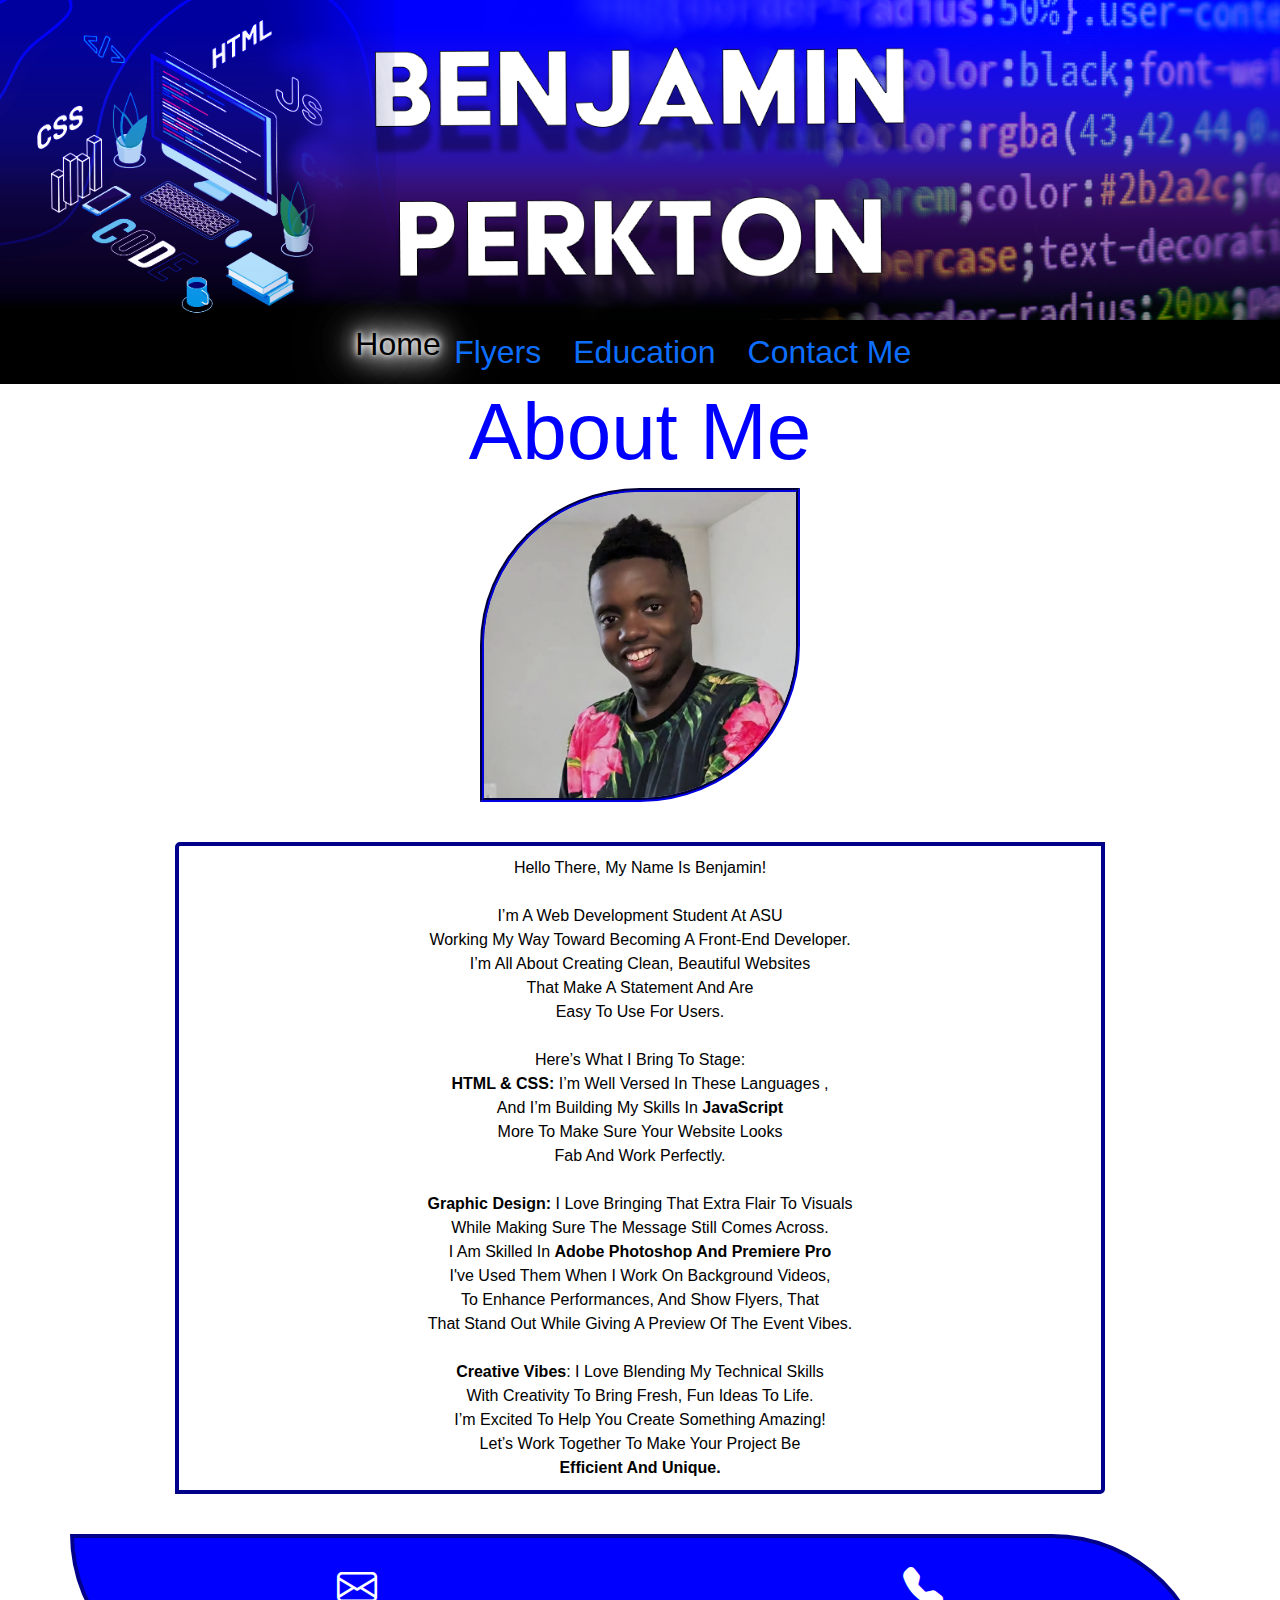
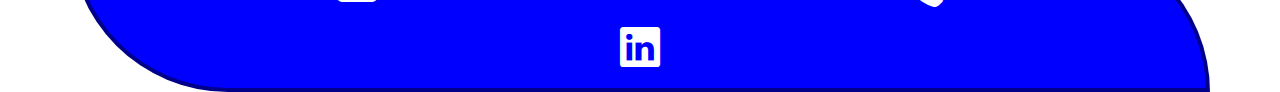
<file: index.html>
<!DOCTYPE html>
<html lang="en">
<head>
    <meta name="viewport" content="width=device-width, initial-scale=1.0">
    <title>Benjamin Perkton</title>
    <link rel="stylesheet" href="https://cdn.jsdelivr.net/npm/bootstrap-icons@1.11.3/font/bootstrap-icons.min.css">
    <link href="https://cdn.jsdelivr.net/npm/bootstrap@5.3.3/dist/css/bootstrap.min.css" rel="stylesheet" integrity="sha384-QWTKZyjpPEjISv5WaRU9OFeRpok6YctnYmDr5pNlyT2bRjXh0JMhjY6hW+ALEwIH" crossorigin="anonymous">
    <link rel="stylesheet" href="style.css">
</head>
<body>
    <header>
        <div class="img-fluid">
            <img src="images/linkedin background.png" class="header-img img-fluid" alt="Header image">
        </div>
        <nav>
            <div class="links">
                <ul class="nav nav-pills nav-fill">
                 <li class="nav-item">
                   <a class="nav-link-active" aria-current="page" href="index.html">Home</a>
                 </li>
                    <li class="nav-item">
                      <a class="nav-link" href="flyers.html">Flyers</a>
                  </li>
                 <li class="nav-item">
                   <a class="nav-link" href="education.html">Education</a>
                 </li>
                 <li>
                    <a class="nav-link" href="contact-me.html">Contact Me</a>
                 </li>
                </ul>  
            </div>  
        </nav>
    </header>

    <main class="text-center">
        <h2 class="display-1">About Me</h2>
        <center>
        <img  src="images/ben.jpg" class="headshot" alt="Headshot of Benjamin Perkton">
        <div class="bio-sect">
            <section id="bio">
                <p>Hello there, My name is Benjamin!<br>
                    <br>
                     I’m a web development student at ASU <br>
                  working my way toward becoming 
                  a Front-End Developer.<br>
                    I’m all about creating clean, beautiful websites <br>
                    that make a statement and are <br>
                    easy to use for users.
                    <br>
                    <br>
                    Here’s what I bring to stage:<br>
                    <b>HTML & CSS:</b> I’m well versed
                    in these languages , <br>
                    and I’m building my skills in <b> JavaScript</b><br>
                     more to make sure your website looks <br>
                     fab and work perfectly.<br>
                    <br>
                    <b>Graphic Design:</b>  I love bringing that 
                     extra flair to visuals <br>
                    while making sure the message still comes across.<br>
                     I am skilled in <b>Adobe Photoshop and Premiere Pro</b> <br>
                      I've used them when I work on background videos,<br>
                       to enhance performances, and show flyers, that <br>
                     that stand out while giving a preview of the event vibes.
                    <br>
                    <br>
                    <b>Creative Vibes</b>: I love blending my technical skills<br>
                     with creativity to bring fresh, fun ideas to life.<br>
                    
                    I’m excited to help you create something amazing! <br>
                    Let’s work together to make your project be <br>
                    <strong>efficient and unique.</strong> 
            </section>
        </div>
        </center>
    </main>
    <footer class="container text-center">
        <div class="row">
            <a href="mailto:ben.perkton@gmail.com" class="col" aria-label="Email">
                <i class="bi bi-envelope fs-1" alt="Email icon" ></i> 
            </a>
            <a href="tel:4703319586" class="col" aria-label="Phone">
                <i class="bi bi-telephone-fill fs-1 col"  alt="Phone icon"> </i> 
            </a>
            <a href="https://www.linkedin.com/in/benjamin-perkton-96424633a/" aria-label="LinkedIn">
            <i class="bi bi-linkedin linkedin-icon fs-1 col" width="200%" height="200%"></i>
            </a>
        </div>
    </footer>
</body>
</html>
</file>
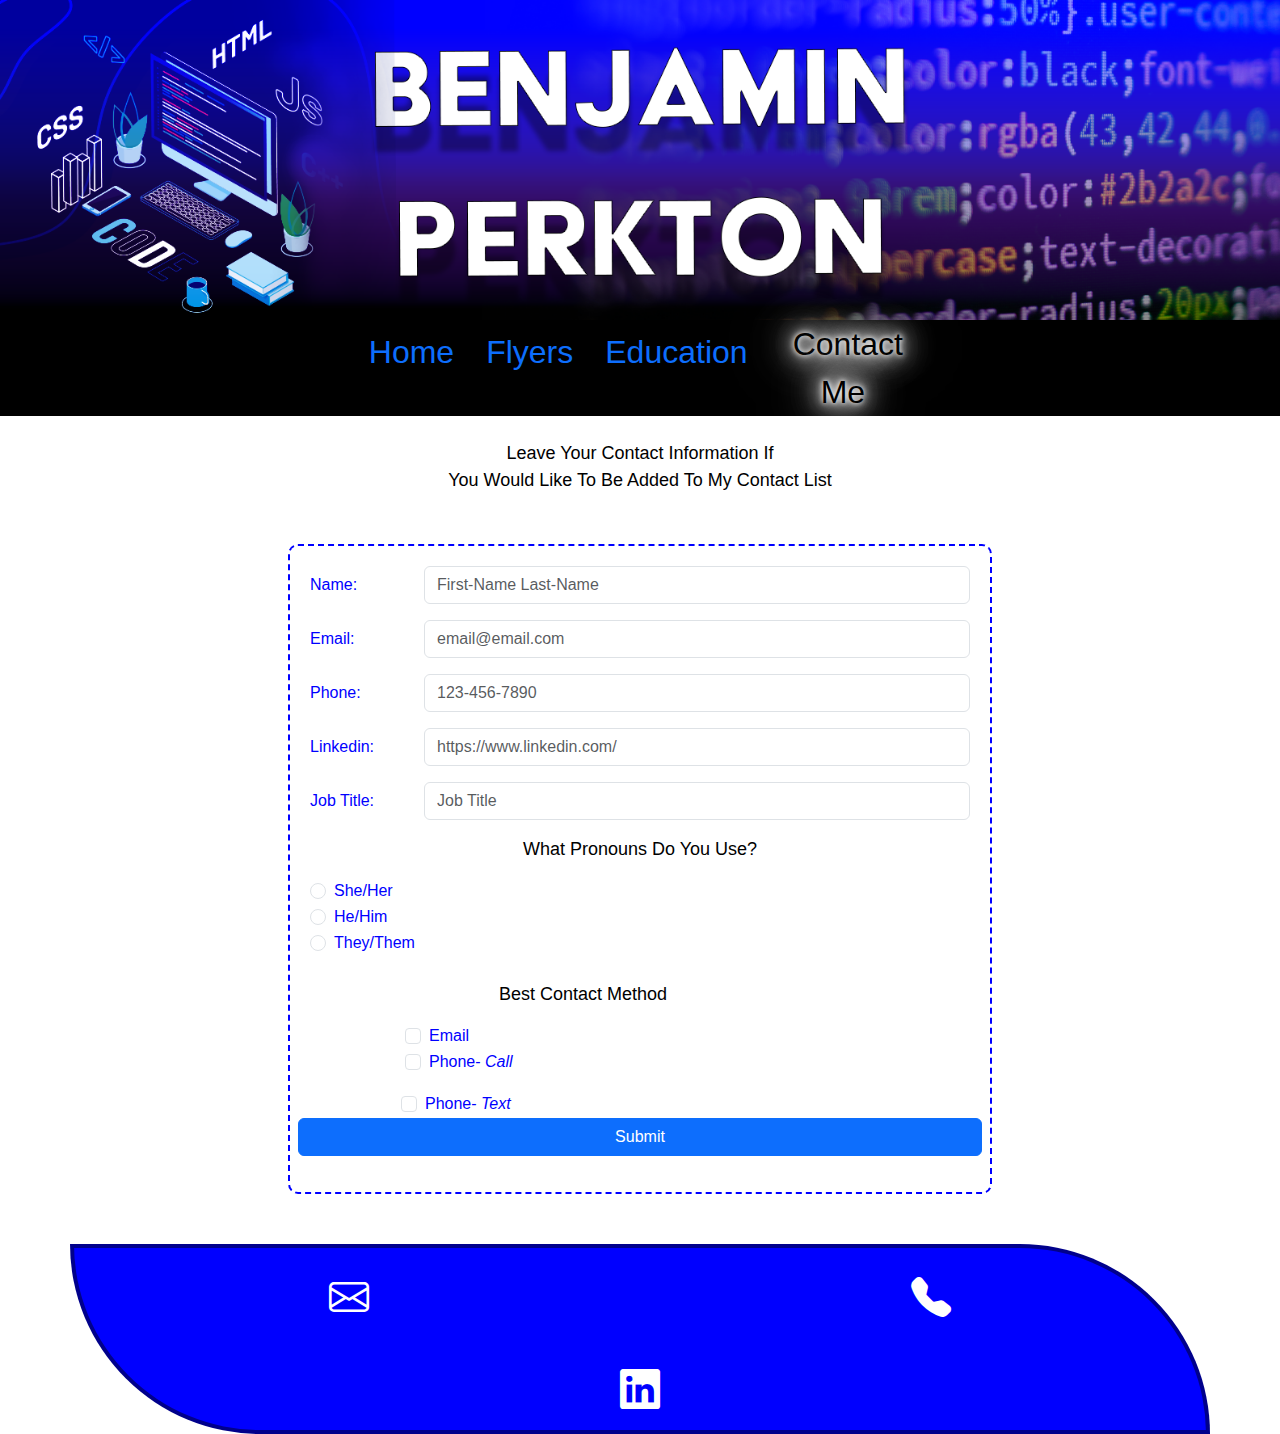
<file: contact-me.html>
<!DOCTYPE html>
<html lang="en">
    <head>
        <meta charset="UTF-8">
        <meta name="viewport" content="width=device-width, initial-scale=1.0">
        <title>Contact Me</title>
        <link rel="stylesheet" href="https://cdn.jsdelivr.net/npm/bootstrap-icons@1.11.3/font/bootstrap-icons.min.css">
        <link href="https://cdn.jsdelivr.net/npm/bootstrap@5.3.3/dist/css/bootstrap.min.css" rel="stylesheet" integrity="sha384-QWTKZyjpPEjISv5WaRU9OFeRpok6YctnYmDr5pNlyT2bRjXh0JMhjY6hW+ALEwIH" crossorigin="anonymous">
        <link rel="stylesheet" href="style.css">
    </head>
    <body>
        <header>
            <div class="text-center">
                <img src="images/linkedin background.png" class="header-img img-fluid" alt="Header image">
            </div>
            <nav>
                <div class="links">
                    <ul class="nav nav-pills nav-fill">
                     <li class="nav-item">
                       <a class="nav-link" aria-current="page" href="index.html">Home</a>
                     </li>
                        <li class="nav-item">
                          <a class="nav-link" href="flyers.html">Flyers</a>
                      </li>
                     <li class="nav-item">
                       <a class="nav-link" href="education.html">Education</a>
                     </li>
                     <li>
                        <a class="nav-link-active" href="contact-me.html">Contact Me</a>
                     </li>
                    </ul>  
                </div>  
            </nav>
        </header>
        <main>
            <br>
            <p class="">Leave your contact information if <br>
                you would like to be added to my contact list
            </p>
            <form action="" class="" id="contact-form" netlify>
                <div class="row mb-3">
                    <label for="name" class="col-sm-2 col-form-label">Name: </label>
                    <div class="col-sm-10">
                        <input type="text" class="form-control" id="name" name="name" placeholder="First-Name Last-Name" required>
                    </div>
                </div>
                <div class="row mb-3">
                  <label for="inputEmail3" class="col-sm-2 col-form-label">Email: </label>
                  <div class="col-sm-10">
                    <input type="email" class="form-control" id="inputEmail3" name="email" placeholder="email@email.com" required>
                  </div>
                </div>
                <div class="row mb-3">
                    <label for="phone" class="col-sm-2 col-form-label">Phone: </label>
                    <div class="col-sm-10">
                      <input type="tel" class="form-control" id="phone" name="phone" pattern="[0-9]{3}-[0-9]{3}-[0-9]{4}"  placeholder="123-456-7890">
                    </div>
                  </div>
                  <div class="row mb-3">
                    <label for="linkedin" class="col-sm-2 col-form-label">Linkedin: </label>
                    <div class="col-sm-10">
                      <input type="url" class="form-control" id="linkedin" name="linkedin" placeholder="https://www.linkedin.com/">
                    </div>
                  </div>
                  <div class="row mb-3">
                    <label for="job" class="col-sm-2 col-form-label">Job Title: </label>
                    <div class="col-sm-10">
                      <input type="text" class="form-control" id="job" name="job" placeholder="Job Title">
                    </div>
                  </div>
                  <center>
                <p>What Pronouns Do you use?</p>
                 </center>
                <div class="row mb-3">
                  <div class="col-sm-10">
                    <div class="form-check">
                      <input class="form-check-input" type="radio" name="she/her" id="gridRadios1" value="she/her" >
                      <label class="form-check-label" for="she/her" >
                        She/Her
                      </label>
                    </div>
                    <div class="form-check">
                      <input class="form-check-input" type="radio" name="he/him" id="gridRadios2" value="he/him">
                      <label class="form-check-label" for="he/him">
                        He/Him
                      </label>
                    </div>
                    <div class="form-check">
                        <input class="form-check-input" type="radio" name="they/them" id="gridRadios2" value="they/them" >
                        <label class="form-check-label" for="they/them" >
                          They/Them
                        </label>
                      </div>
                </fieldset>
                <br>
                <p>Best Contact Method</p>
                <div class="row mb-3">
                  <div class="col-sm-10 offset-sm-2">
                    <div class="form-check">
                      <input class="form-check-input" type="checkbox" id="gridCheck2">
                      <label class="form-check-label" for="gridCheck1">
                        Email
                      </label>
                    </div>
                  </div>
                  <div class="col-sm-10 offset-sm-2">
                    <div class="form-check">
                      <input class="form-check-input" type="checkbox" id="gridCheck2">
                      <label class="form-check-label" for="gridCheck2">
                        Phone- <i>Call</i>
                      </label>
                    </div>
                  </div>
                </div>
                <div class="col-sm-10 offset-sm-2">
                    <div class="form-check">
                      <input class="form-check-input" type="checkbox" id="gridCheck3">
                      <label class="form-check-label" for="gridCheck3">
                        Phone- <i>Text</i>
                      </label>
                    </div>
                  </div>
                </div>
                <button type="submit" class="btn btn-primary">Submit</button>
              </form>
        </main>
        <script src="data.js"></script>
      </body>
        <footer class="container text-center">
            <div class="row index-footer">
                <a href="mailto:ben.perkton@gmail.com" class="col" aria-label="Email" target="_blank">
                    <i class="bi bi-envelope fs-1" alt="Email icon" ></i> 
                </a>
                <a href="tel:4703319586" class="col" aria-label="Phone" target="_blank">
                    <i class="bi bi-telephone-fill fs-1 col"  alt="Phone icon"> </i> 
                </a>
                <a href="https://www.linkedin.com/in/benjamin-perkton-96424633a/" aria-label="LinkedIn" target="_blank">
                    <i class="bi bi-linkedin linkedin-icon fs-1 col" width="200%" height="200%" alt="linkedin-icon"></i>
                </a>     
            </div>
        </footer>
    </html>
</file>
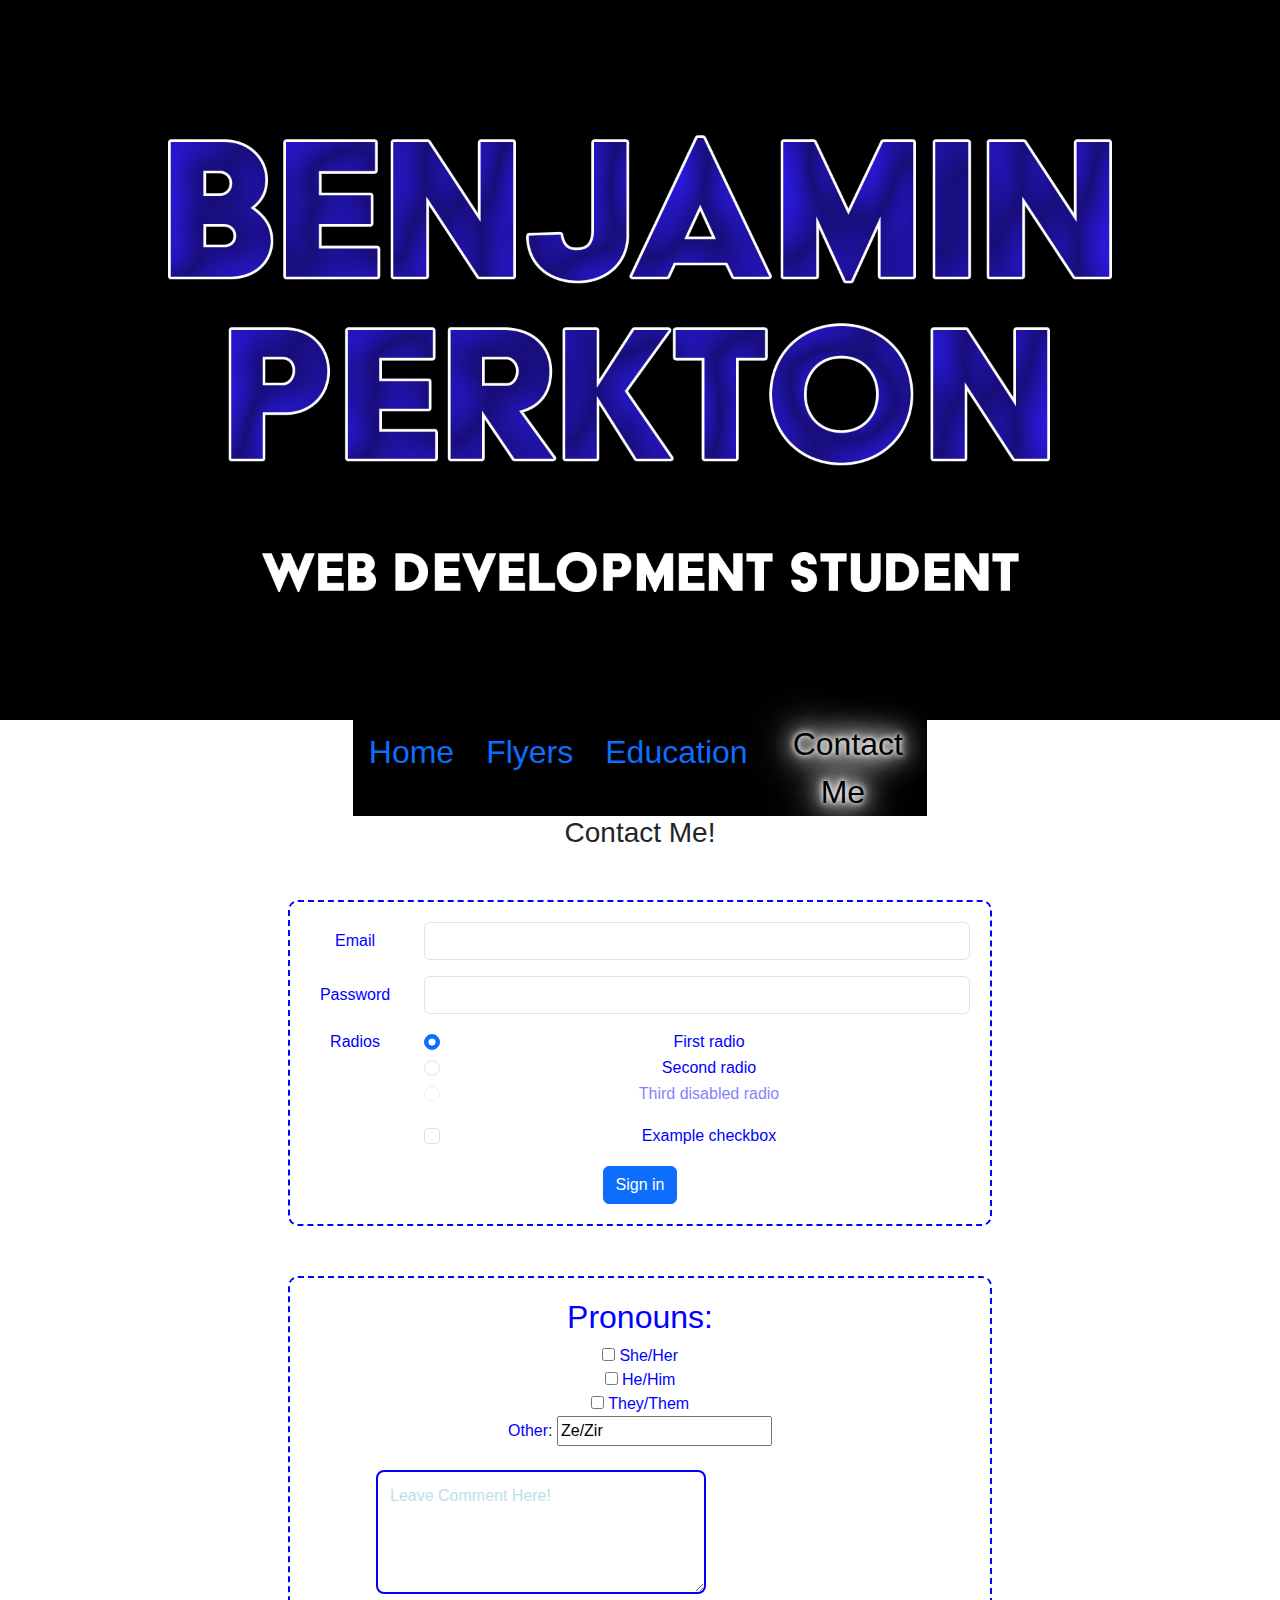
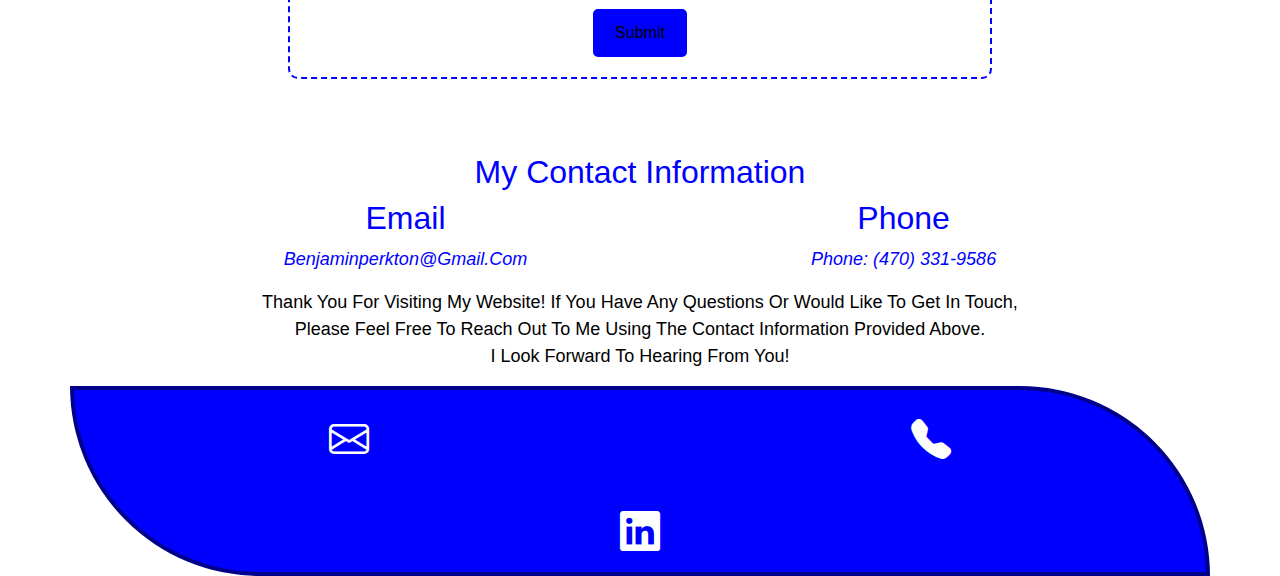
<file: contacts.html>
<!DOCTYPE html>
<html>
    <head>
        <meta charset="UTF-8">
        <meta name="viewport" content="width=device-width, initial-scale=1.0">
        <title> Benjamin Perkton-Contact Me</title>
        <link rel="stylesheet" href="https://cdn.jsdelivr.net/npm/bootstrap-icons@1.11.3/font/bootstrap-icons.min.css">
        <link href="https://cdn.jsdelivr.net/npm/bootstrap@5.3.3/dist/css/bootstrap.min.css" rel="stylesheet" integrity="sha384-QWTKZyjpPEjISv5WaRU9OFeRpok6YctnYmDr5pNlyT2bRjXh0JMhjY6hW+ALEwIH" crossorigin="anonymous">
        <link rel="stylesheet" href="style.css">
    </head>
    <main>
     <body>
        <header>
             <center>
                <img src="images\head subtext.png" class="header-img img-fluid">
             </center>
            <div class="links">
             <nav>
                 <ul class="nav nav-pills nav-fill">
                    <li class="nav-item">
                        <a class="nav-link" aria-current="page" href="index.html">Home</a>
                    </li>
                     <li class="nav-item">
                        <a class="nav-link" href="flyers.html">Flyers</a>
                    </li>
                    <li class="nav-item">
                        <a class="nav-link" href="education.html">Education</a>
                    </li>
                    <li>
                        <a class="nav-link-active" href="contacts.html">Contact Me</a>
                    </li>
                 </ul>    
             </nav>
            </div> 
        </header> 
        <main>
         <center>
             <h3 class="">Contact Me!</h3>
             <form >
                <div class="row mb-3">
                  <label for="inputEmail3" class="col-sm-2 col-form-label">Email</label>
                  <div class="col-sm-10">
                    <input type="email" class="form-control" id="inputEmail3">
                  </div>
                </div>
                <div class="row mb-3">
                  <label for="inputPassword3" class="col-sm-2 col-form-label">Password</label>
                  <div class="col-sm-10">
                    <input type="password" class="form-control" id="inputPassword3">
                  </div>
                </div>
                <fieldset class="row mb-3">
                  <legend class="col-form-label col-sm-2 pt-0">Radios</legend>
                  <div class="col-sm-10">
                    <div class="form-check">
                      <input class="form-check-input" type="radio" name="gridRadios" id="gridRadios1" value="option1" checked>
                      <label class="form-check-label" for="gridRadios1">
                        First radio
                      </label>
                    </div>
                    <div class="form-check">
                      <input class="form-check-input" type="radio" name="gridRadios" id="gridRadios2" value="option2">
                      <label class="form-check-label" for="gridRadios2">
                        Second radio
                      </label>
                    </div>
                    <div class="form-check disabled">
                      <input class="form-check-input" type="radio" name="gridRadios" id="gridRadios3" value="option3" disabled>
                      <label class="form-check-label" for="gridRadios3">
                        Third disabled radio
                      </label>
                    </div>
                  </div>
                </fieldset>
                <div class="row mb-3">
                  <div class="col-sm-10 offset-sm-2">
                    <div class="form-check">
                      <input class="form-check-input" type="checkbox" id="gridCheck1">
                      <label class="form-check-label" for="gridCheck1">
                        Example checkbox
                      </label>
                    </div>
                  </div>
                </div>
                <button type="submit" class="btn btn-primary">Sign in</button>
              </form>
             <form>
             <h2>Pronouns:</h2>
                <input type="checkbox" id = "she" name="she" value="She">
                <label for="she">She/Her</label>
                <br>
                <input type="checkbox" id="he" name="he" value="he">
                <label for="he">He/Him</label>
                <br>
                <input type="checkbox" id="they" name="they" value="they">
                <label for="they">They/Them</label>
                <br>
                <label for="other">Other:</label>
                <input type="input" id="other" name="other" value="Ze/Zir">
                <br>
                <br>
                <div class="form-group">     
                    <textarea id="comment" name="comment" rows="4" cols="30" 
                    placeholder="Leave Comment Here!" size="1" required id="id_body"></textarea>
                </div>
                <input type="submit" value="Submit" class="submit"/>
            </form>
            <br>
            <h2>My Contact Information</h2>
            <div class="links">
                <div class="email">
                     <h2> Email</h2>
                     <p><a href="mailto:ben.perkton@gmail.com"><i>benjaminperkton@gmail.com</i></a></p>
                </div>
                <div class="phone">
                    <h2>Phone</h2>
                    <p><a href="tel:4703319586"><i>Phone: (470) 331-9586</i></a></p>
                </div>
            </div>
            <p>Thank you for visiting my website! If you have any questions or would like to get in touch,<br> please feel free to reach out to me using the contact information provided above.<br> I look forward to hearing from you!</p>
         </center>
    <script src="https://cdn.jsdelivr.net/npm/bootstrap@5.3.3/dist/js/bootstrap.bundle.min.js"></script>
     </body>
    </main>
<footer class="container text-center">
    <div class="row index-footer">
        <a href="mailto:ben.perkton@gmail.com" class="col" aria-label="Email" target="_blank">
            <i class="bi bi-envelope fs-1" alt="Email icon" ></i> 
        </a>
        <a href="tel:4703319586" class="col" aria-label="Phone" target="_blank">
            <i class="bi bi-telephone-fill fs-1 col"  alt="Phone icon"> </i> 
        </a>
        <a href="https://www.linkedin.com/in/benjamin-perkton-96424633a/" aria-label="LinkedIn" target="_blank">
            <i class="bi bi-linkedin linkedin-icon fs-1 col" width="200%" height="200%" alt="linkedin-icon"></i>
        </a>     
    </div>
</footer>
 </html>
</file>
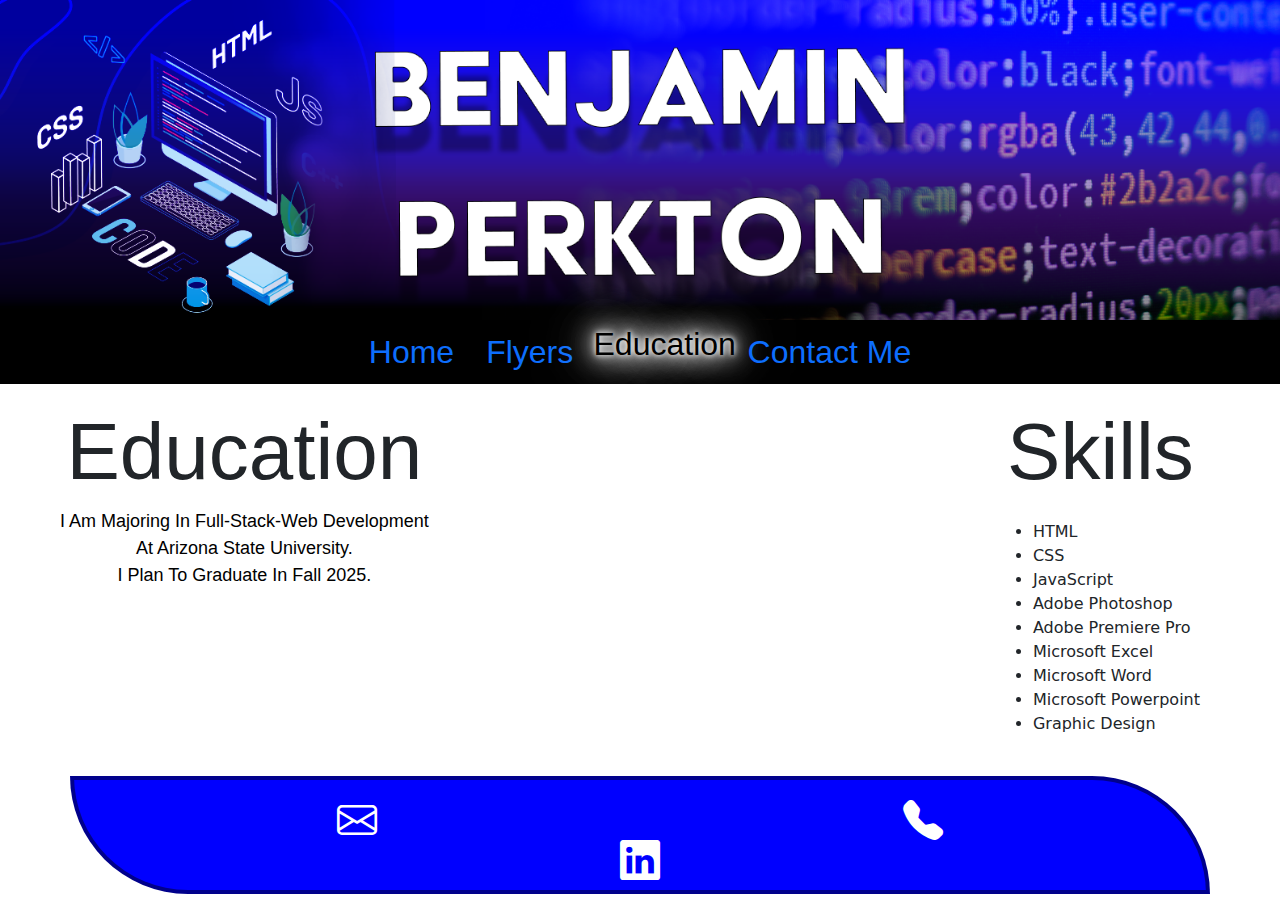
<file: education.html>
<html>
<head>
    <title> Benjamin Perkton</title>
     <link rel="stylesheet" href="style.css">
     <link rel="stylesheet" href="https://cdn.jsdelivr.net/npm/bootstrap-icons@1.11.3/font/bootstrap-icons.min.css">
     <link href="https://cdn.jsdelivr.net/npm/bootstrap@5.3.3/dist/css/bootstrap.min.css" rel="stylesheet" integrity="sha384-QWTKZyjpPEjISv5WaRU9OFeRpok6YctnYmDr5pNlyT2bRjXh0JMhjY6hW+ALEwIH" crossorigin="anonymous">
</head>
<header>
    <center>
    <img src="images/linkedin background.png" class="header-img img-fluid" alt="Header image">
    </center>
    <nav>
        <div class="links">
            <ul class="nav nav-pills nav-fill">
             <li class="nav-item">
               <a class="nav-link" aria-current="page" href="index.html">Home</a>
             </li>
                <li class="nav-item">
                  <a class="nav-link" href="flyers.html">Flyers</a>
              </li>
             <li class="nav-item">
               <a class="nav-link-active" href="education.html">Education</a>
             </li>
             <li>
                <a class="nav-link" href="contact-me.html">Contact Me</a>
             </li>
            </ul>  
        </div>  
    </nav>
</header> 
<body>
    <div class="edu-container">
<div class="education-sect">
<h1 class="display-1">Education</h1>
<center>
<p>I am majoring in 
    Full-Stack-Web Development <br>at Arizona State University.<br>
    I plan to graduate in Fall 2025.
</p>
</center>
</div>
<container class="skills-sect">
<h1 class="display-1">Skills</h1>
    <section id="skills">
        <ul>
            <li>HTML</li>   
            <li>CSS</li>    
            <li>JavaScript</li> 
            <li>Adobe Photoshop</li>
            <li>Adobe Premiere Pro</li>
            <li>Microsoft Excel</li>
            <li>Microsoft Word</li>
            <li>Microsoft Powerpoint    </li>
            <li>Graphic Design</li>
        </ul>
   </section>   
   </container>
</div>
</body>
<footer class="container text-center">
    <div class="row">
        <a href="mailto:ben.perkton@gmail.com" class="col" aria-label="Email">
            <i class="bi bi-envelope fs-1" alt="Email icon" ></i> 
        </a>
        <a href="tel:4703319586" class="col" aria-label="Phone">
            <i class="bi bi-telephone-fill fs-1 col"  alt="Phone icon"> </i> 
        </a>
        <a href="https://www.linkedin.com/in/benjamin-perkton-96424633a/" aria-label="LinkedIn">
        <i class="bi bi-linkedin linkedin-icon fs-1 col" width="200%" height="200%"></i>
        </a>
    </div>
</footer>
</html>
</file>
<file: style.css>
body {
    font-family: Arial, sans-serif;
   
}


header {
    text-align: center;
    color: white;
    border-top-left-radius: 500px;
    border-bottom-right-radius: 500px;
}

.header-img{
width: 100%;
height: 25%;
object-fit: cover;
display: block;
}

section {
    margin: 20px;
}

.headshot {
    max-width: 50%;
    height: 25%;
    width: 25%; /* ie8 */
  border-top-left-radius: 50%;
  border-bottom-right-radius: 50%;
  border: 4px groove darkblue;
    
}

.projects {
    width: 200px; 
    height: 200px;y
    border: 1px solid #ccc;
    margin: 10px;
    display: inline-block; 
    text-align: center;
    line-height: 200px; 
}

h2 {
    color: blue;
    text-align: center;
    text-transform: capitalize;
    font-family: Arial, Helvetica, sans-serif;
}
h1 {
    color: white;
    text-align: center;
    text-transform: capitalize;
    font-family: Arial, Helvetica, sans-serif;
}
#bio {
   background-color: white;
    border: 1px solid #b3d9ff;
    color: black;
    width: 75%;
    height: fit-content;
    justify-content: center;
    align-items: center;
    border-top-left-radius: 5px;
    border-bottom-right-radius: 5px;
    border: 4px solid darkblue;
    place-items: center;
    padding: 10px, 10px, 10px, 10px;
}

#bio p {
    font-size: 16px;
    line-height: 1.5;
    margin-bottom: 10px;
    padding-top: 10px;
    
}
.skills-sect {
  position:relative;
  
}
.skills {
    background-color: black;
    border: 1px solid #b3d9ff;
    color: white;
    width: fit-content;
    height: fit-content;
    border-top-left-radius: 5px;
    border-bottom-right-radius: 5px;
    border: 4px solid darkblue;
    top: 20px;
    left: 40px;
    position: absolute;
    
   .slider-container {
    display: flex;
    justify-content: center;
    align-items: center;
    margin: 20px auto;
}
.slider-container {
  display: flex;
  justify-content: center;
  align-items: center;
  margin: 20px auto;
}

#image {
  max-width: 100%;
  height: auto;
}
#image {
    max-width: 100%;
    height: auto;
}
  
}
.edu-container {
    display: flex;
    gap: 2rem;
    max-width: 1200px;
    margin: 0 auto;
    padding: 20px;
    justify-content: space-between;
  }
  
  .bio-sect {
    flex: 1;
    padding: 20px;;
    border-radius: 8px;
  }
  
  
  /* Make it responsive for mobile devices */
  @media (max-width: 768px) {
    .container {
      flex-direction: column;
    }
  }  

footer {
    background-color: #f4f4f4;
    text-align: center;
    padding: 10px;
}
a{
    text-decoration: none; 
    color: white;
}
a:hover{
    color: #fff;
    text-shadow: 0 0 10px #fff,
                 0 0 20px #fff,
                 0 0 30px lightblue,
                 0 0 40px lightblue,
                 0 0 50px lightblue,
                 0 0 60px lightblue,
                 0 0 70px lightblue;
}

a img:hover{
  box-shadow: 0 0 20px #ffffff;
}

nav a,
nav a:visited
{ 
  text-decoration: none;
  color: blue;
}
nav a:hover{ 
  text-decoration: none;
  color: darkblue;
}
nav a:active{
  text-decoration: none;
  color: darkblue;
}
nav a:focus{
  text-decoration: none;
  color: darkblue;
}
p{
  font-family: Arial, Helvetica, sans-serif;
  font-size: large;
  color: black;
  text-align: center;
  text-transform: capitalize;
}
p a{
  text-decoration: none;
  color: blue; 
}
p a:hover{
  text-decoration: none;
  color: darkblue;
}
footer {
  background-color: blue;
    text-align: center;
    padding: 10px;
    font-family: Arial, Helvetica, sans-serif;
    color: white;
    border-top-right-radius: 500px;
    border-bottom-left-radius: 500px;
    border: 4px solid darkblue;
    clear: both;
    padding-top: 20px;
}
footer a{
  text-decoration: none;
    color: white;
    display: flex;
    justify-content: space-evenly;
}
.index-footer{
  display: flex;
  justify-content: space-evenly;
  align-items: center;
  gap: 2rem;
}
.links{
  display: flex;
    justify-content: space-evenly;
    align-items: space-evenly;
}
html{
  background-color: black;
}
.skills-sect{
  align-items: center;
  justify-content: center;
}
nav{
  display: flex;
  justify-content: space-evenly;
  align-items: space-evenly;
  gap: 2rem;
  font-family: Arial, Helvetica, sans-serif;
  font-size: xx-large; 
  background-color: black;
  color: white; 
}

.nav-link-active {
  padding: 3%;
  border-radius: 25%;
  color:black;
  text-shadow: 0 0 5px #fff,
        0 0 10px #fff,
        0 0 20px white,
        0 0 30px white,
        0 0 40px white,
        0 0 55px white,
        0 0 70px white;
  font-size: 2rem;
}


.links {
  display: flex;
  width: 100%;
 
}

.main-nav a {
  flex: 1;
  text-align: center;
  max-width: 200px;
  padding: 20px;
}

footer img {
  width: 30x;
  height: 30px;
}

.dropdown {
  position: relative;
  display: inline-block;
}

.dropdown-btn {
  background-color: black;
  color: white;
  padding: 12px;
  border: none;
  cursor: pointer;
  border-radius: 4px;
  font-family: Arial, Helvetica, sans-serif;
  font-size: xx-large;
}

.dropdown-content {
  display: none;
  position: absolute;
  background-color: blue;
  min-width: 160px;
  box-shadow: 0 8px 16px rgba(0,0,0,0.2);
  z-index: 1;
}

.dropdown-content a {
  color: white;
  padding: 12px 16px;
  text-decoration: none;
  display: block;
}

.dropdown-content a:hover {
  background-color: #f1f1f1;
}

.dropdown:hover .dropdown-content {
  display: block;
}

.dropdown:hover .dropdown-btn {
  background-color: darkblue;
}
p{
  font-family: Arial, Helvetica, sans-serif;
  font-size: large;
}
.slider {
  display: flex;
  flex-direction: row;
  gap: 20px;
  flex-wrap: wrap;
  justify-content: center;
  padding: 20px;
  margin-bottom: 100px;
  padding-bottom: 50px;
}
.slider{
  width: 100%;
  margin: auto;
  overflow: hidden;
}

.slider img{
  width: 100%;
  display: none;
}

img.displaySlide{
  display:block;
  animation-name: fade;
  animation-duration: 1s;
}
.slides{
  width: auto;
  height: auto;
  max-width: 500px;
  max-height: 375px;
}

.slides img{

  height: responsive;
  display: ;
}

.slier button{ 
  position: absolute;
  top: 50%;
  transform: translateY(-50%);
  font-size: 2rem;
  padding: 10px 15px;
  background-color: white;
  color:blue;
  border: none;
  cursor: pointer
}

.prev{
  left: 0;
}
.next{
  right: 0;
  
}


@keyframes fade{
  from{opacity: 0.4;}
  to{opacity: 1;}
}

#user-info {
  margin-bottom: 10px;
  margin-left: 30%;
  margin-right: 30%;
}
#user-info label {
  display: inline-block;
  width: 150px;
  text-align: center;
  align-items: space-between;

}

input:hover {
  box-shadow: 2px 2px 5px blue(0, 0, 0, 0.94);
  border: 2px solid blue;
}

textarea:hover{
  box-shadow: 2px 2px 5px black(0, 0, 0, 0.94);
  border: 2px solid black;
}

form{
  width: 55%;
  background-color: white;
  padding: 20px;
  border-radius: 10px;
  margin: 0 auto; 
  margin-top: 50px;
  margin-bottom: 50px;
  color: blue;
  font-family: Arial, Helvetica, sans-serif;
  font-size: 1.rem;
  border: 2px dashed blue;
}

form #user-info{
  display: flex;
  flex-wrap: wrap;
  gap: 20px;
}

.form-group{
  display: flex;
  align-items: center;
  width: 100%;
}

#user-info label {
  width: 100px;
  margin-right: 10px;
  text-align: right;
}

.submit{
  color: black;
  background-color: blue;
  border: 2px solid blue;
  border-radius: 5px;
  padding: 10px 20px;
  font-size: 16px;
}

#comment, textarea {
  width: 50%;
  padding: 12px;
  margin-bottom: 15px;
  border: 2px solid blue;
  border-radius: 8px;
  font-family: Arial, sans-serif;
  font-size: 16px;
  transition: all 0.3s ease;
  margin-left: 10%;
  margin-right: 10%;
}

::placeholder{
  color:lightblue;
  opacity: 0.8;
}

input:focus{
  color:blue;
}

.fname .lname .email .comment {
  margin-left: 20px;
}


@keyframes fade{
  from{opacity: 0.5};
  to {opacity: 1};
}

#flyer-2 {
  width: auto;
  height: auto;
  max-width: 500px;;
  max-height: 375px;
}
#flyer-1{
  width: auto;
  height: auto;
  max-width: 500px;
  max-height: 375px;
}

main #gallery {
  margin-bottom: 100px;
}

.linkedin-icon{
  font-size: x-large;
}

/* Mobile responsive styles */
@media screen and (max-width: 576px) {
  form {
      /* padding: 15px; */
      width: 100%;
  }
  

  .form-group {
      flex-direction: column;
      align-items: flex-start;
      margin-bottom: 15px;
  }

  label {
      width: 100%;
      text-align: left;
      margin-bottom: 5px;
  }

  .fname, .lname, .email2 {
      width: 100%;
      margin: 5px 0;
  }

  .comment, textarea {
      width: 100%;
  }

  input[type="submit"] {
      width: 100%;
      padding: 12px;
      margin-top: 10px;
  }
}
</file>
